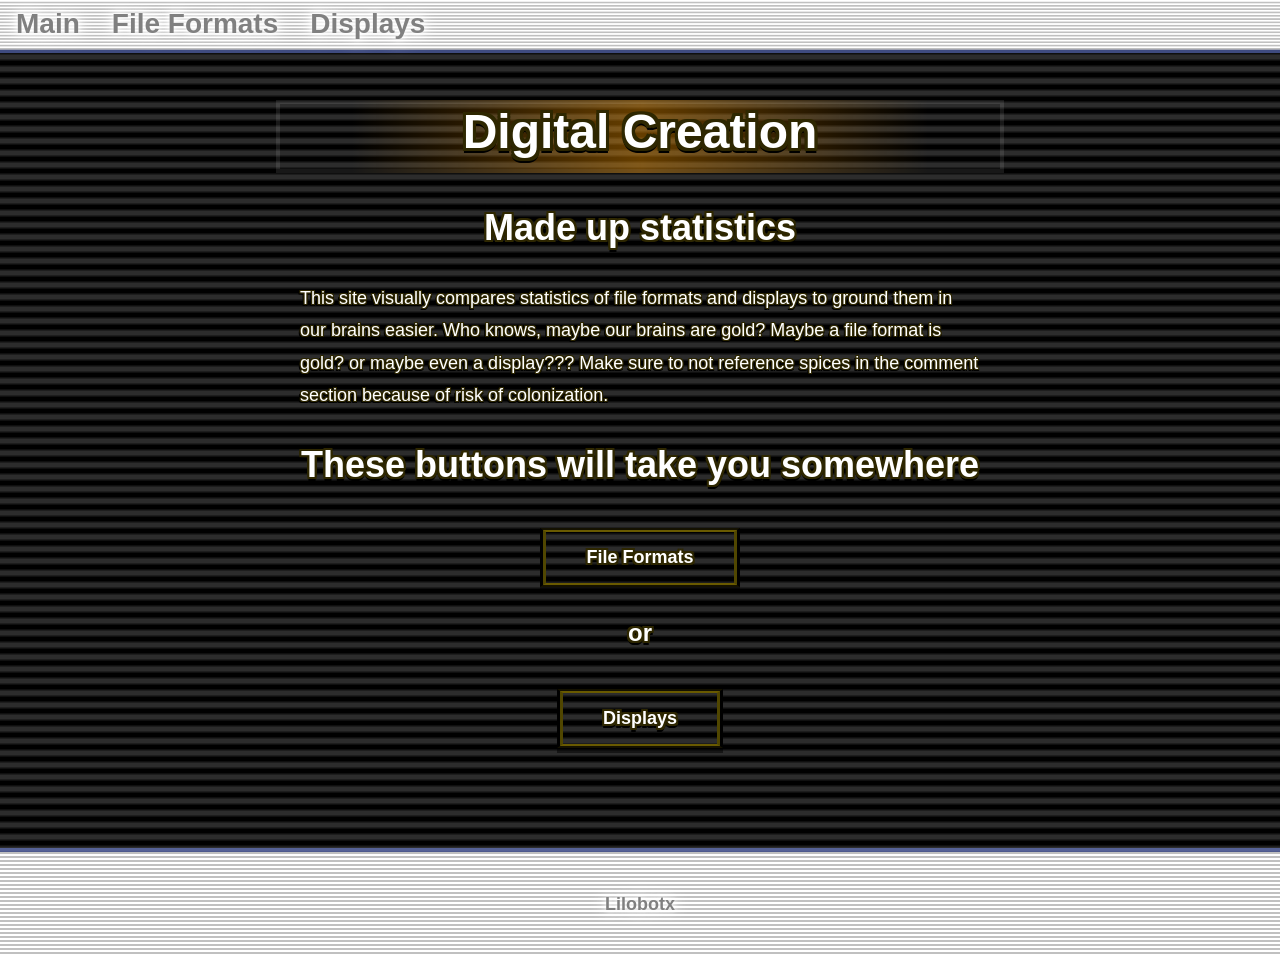
<file: index.html>
<!doctype html>
<html lang="en">
  <head>
    <title>Digital Creation</title>
    <link rel="stylesheet" href="style.css" />
    <meta charset="utf-8" />
    <meta name="viewport" content="width=device-width, initial-scale=1" />
    <!--mobil scaling-->
    <link rel="shortcut icon" href="Assets/icon.png" type="image/x-icon" />
  </head>
  <body>
    <header>
      <div class="navbar">
        <nav>
          <ul class="ulnavbar">
            <li class="linavbar">
              <a href="index.html" class="nav">Main</a>
            </li>
            <li class="linavbar">
              <a href="files.html" class="nav">File Formats</a>
            </li>
            <li class="linavbar">
              <a href="displays.html" class="nav">Displays</a>
            </li>
          </ul>
        </nav>
      </div>
      <h1>Digital Creation</h1>
    </header>
    <h2 class="center">Made up statistics</h2>
    <p>
      This site visually compares statistics of file formats and displays to
      ground them in our brains easier. Who knows, maybe our brains are gold?
      Maybe a file format is gold? or maybe even a display??? Make sure to not
      reference spices in the comment section because of risk of colonization.
    </p>
    <h2 class="center">These buttons will take you somewhere</h2>
    <div class="space"></div>
    <div class="center">
      <button onclick="window.location.href = 'files.html'" id="FilesButton">
        File Formats</button
      ><!--länk knapp till files-->
      <h3 class="center">or</h3>
      <div class="space"></div>
      <button
        onclick="window.location.href = 'displays.html'"
        id="DisplaysButton"
      >
        Displays</button
      ><!--länk knapp till displays-->
    </div>
    <footer>
      <p>Lilobotx</p>
    </footer>
  </body>
</html>
</file>
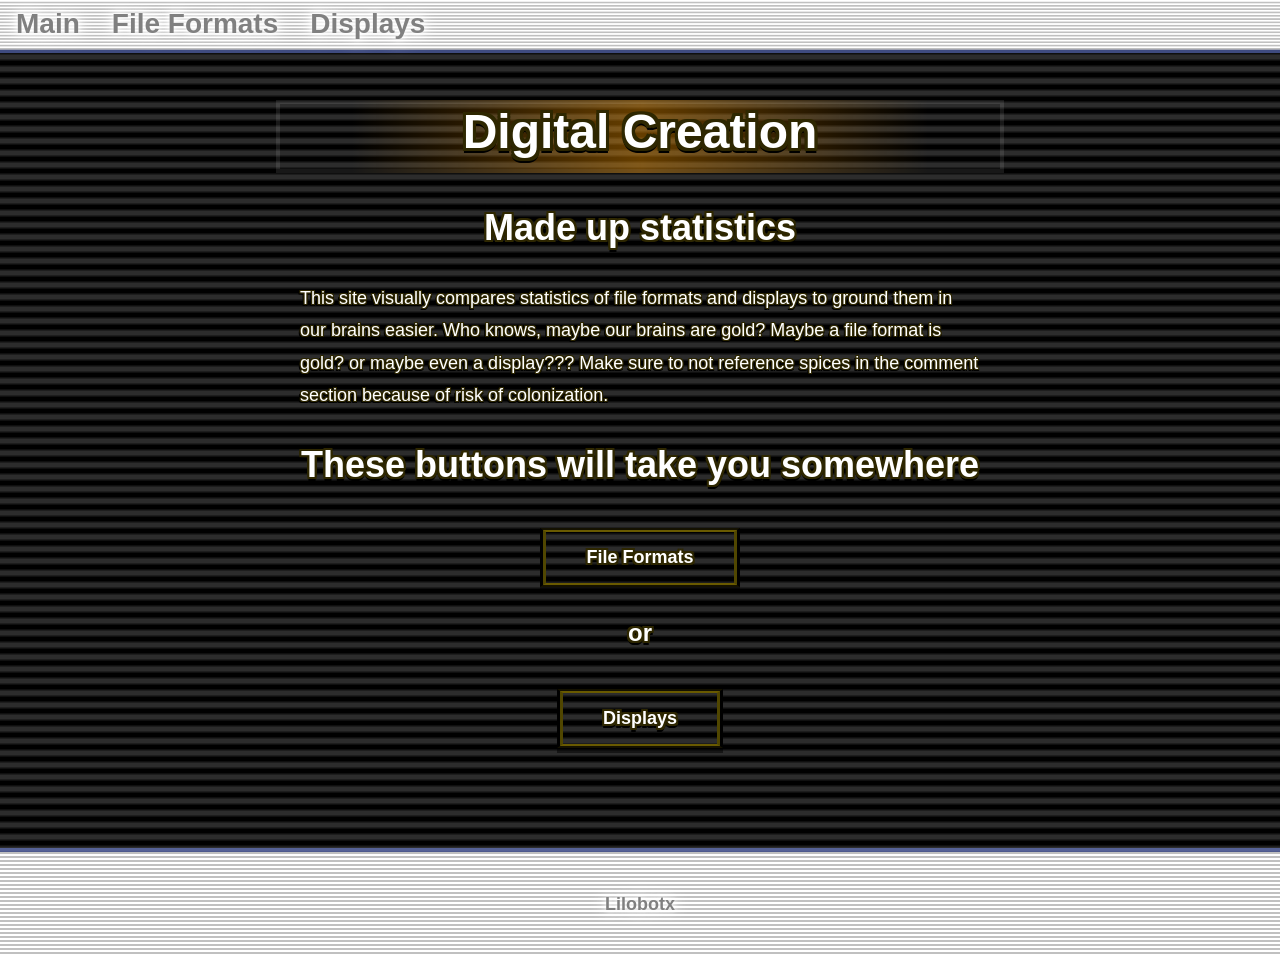
<file: HTML/index.html>
<!doctype html>
<html lang="en">
  <head>
    <title>Digital Creation</title>
    <link rel="stylesheet" href="../style.css" />
    <meta charset="utf-8" />
    <meta name="viewport" content="width=device-width, initial-scale=1" />
    <!--mobil scaling-->
    <link rel="shortcut icon" href="../Assets/icon.png" type="image/x-icon" />
  </head>
  <body>
    <header>
      <div class="navbar">
        <nav>
          <ul class="ulnavbar">
            <li class="linavbar">
              <a href="index.html" class="nav">Main</a>
            </li>
            <li class="linavbar">
              <a href="files.html" class="nav">File Formats</a>
            </li>
            <li class="linavbar">
              <a href="displays.html" class="nav">Displays</a>
            </li>
          </ul>
        </nav>
      </div>
      <h1>Digital Creation</h1>
    </header>
    <h2 class="center">Made up statistics</h2>
    <p>
      This site visually compares statistics of file formats and displays to
      ground them in our brains easier. Who knows, maybe our brains are gold?
      Maybe a file format is gold? or maybe even a display??? Make sure to not
      reference spices in the comment section because of risk of colonization.
    </p>
    <h2 class="center">These buttons will take you somewhere</h2>
    <div class="space"></div>
    <div class="center">
      <button onclick="window.location.href = 'files.html'" id="FilesButton">
        File Formats</button
      ><!--länk knapp till files-->
      <h3 class="center">or</h3>
      <div class="space"></div>
      <button
        onclick="window.location.href = 'displays.html'"
        id="DisplaysButton"
      >
        Displays</button
      ><!--länk knapp till displays-->
    </div>
    <footer>
      <p>Lilobotx</p>
    </footer>
  </body>
</html>
</file>
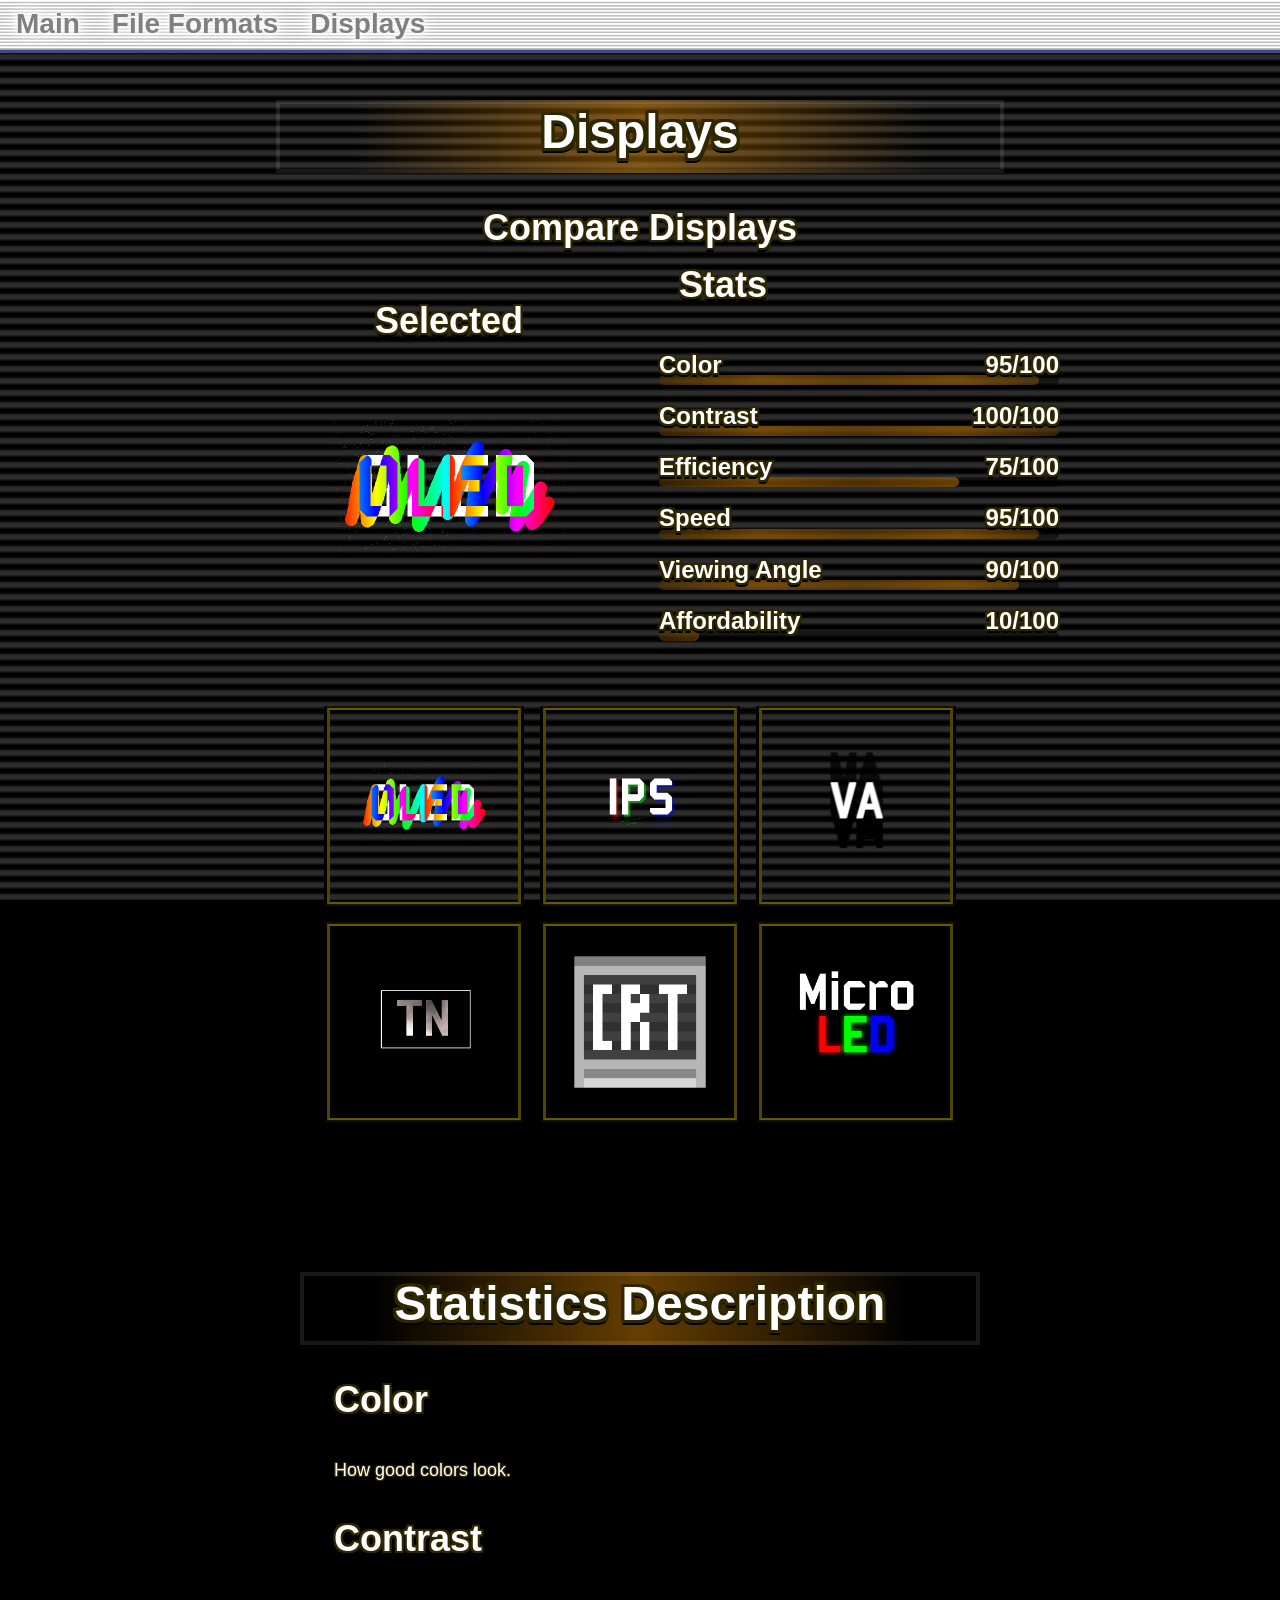
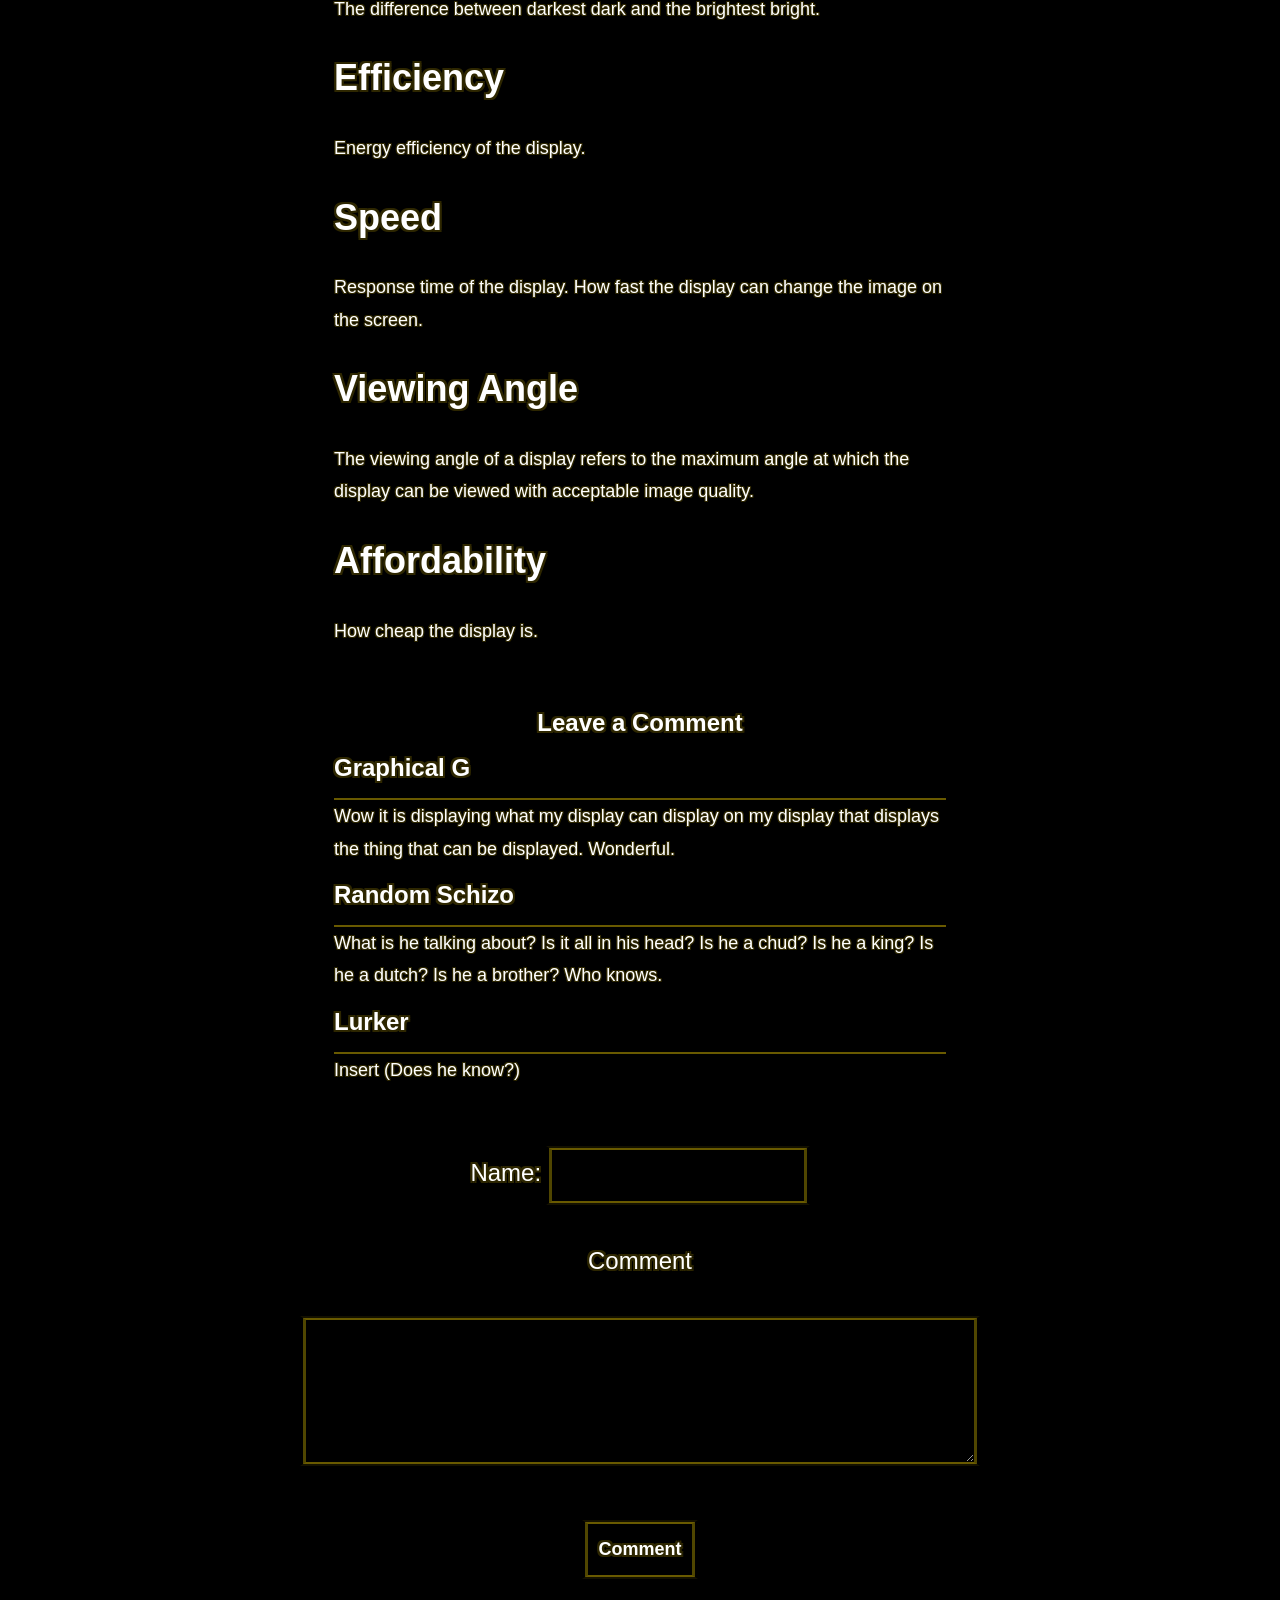
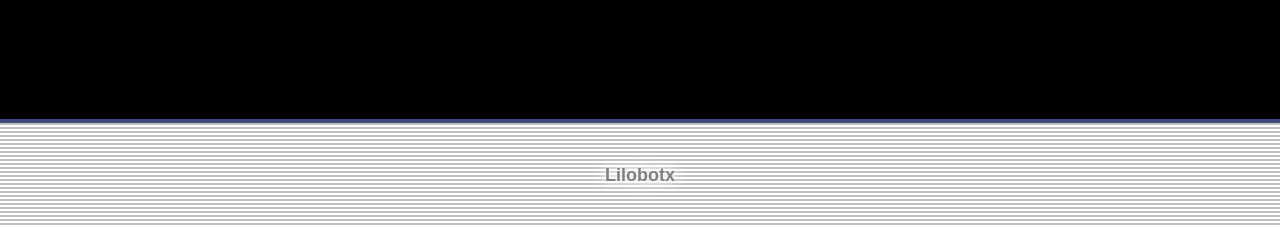
<file: displays.html>
<!doctype html>
<html lang="en">
  <head>
    <title>Digitalt Skapande</title>
    <link rel="stylesheet" href="style.css" />
    <meta charset="utf-8" />
    <meta name="viewport" content="width=device-width, initial-scale=1" />
    <!--mobil scaling-->
    <link rel="shortcut icon" href="Assets/icon.png" type="image/x-icon" />
  </head>
  <body class="main">
    <header>
      <div class="navbar">
        <nav>
          <ul class="ulnavbar">
            <li class="linavbar">
              <a href="index.html" class="nav">Main</a>
            </li>
            <li class="linavbar">
              <a href="files.html" class="nav">File Formats</a>
            </li>
            <li class="linavbar">
              <a href="displays.html" class="nav">Displays</a>
            </li>
          </ul>
        </nav>
      </div>
    </header>
    <h1>Displays</h1>
    <h2 class="center">Compare Displays</h2>
    <div class="CompareFlex">
      <div class="SelectedFormat">
        <h2>Selected</h2>
        <img id="SelectedIMG" src="Assets/OLED.png" alt="OLED" />
      </div>
      <div class="Stats">
        <h2>Stats</h2>
        <div class="Statelement">
          <div class="StatText">
            <h3 class="tooltip">
              Color
              <span id="ColorDisc" class="tooltiptext">
                Each pixel emits its own light, allowing for true black levels
                and vibrant colors.
              </span>
            </h3>
            <h3 class="StatNumber" id="NumColorStat">95/100</h3>
          </div>
          <div class="Progressbar">
            <div
              id="ColorStat"
              class="Progressbarfill"
              style="width: 95%"
            ></div>
            <!--width är inne i html för att göra det lättare att ändra i javascript-->
          </div>
        </div>
        <div class="Statelement">
          <div class="StatText">
            <h3 class="tooltip">
              Contrast
              <span id="ContrastDisc" class="tooltiptext">
                OLED displays have perfect contrast because they can turn off
                individual pixels.
              </span>
            </h3>
            <h3 class="StatNumber" id="NumContrastStat">100/100</h3>
          </div>
          <div class="Progressbar">
            <div
              id="ContrastStat"
              class="Progressbarfill"
              style="width: 100%"
            ></div>
          </div>
        </div>
        <div class="Statelement">
          <div class="StatText">
            <h3 class="tooltip">
              Efficiency
              <span id="EfficiencyDisc" class="tooltiptext">
                OLED screens can be less energy efficient than other display
                technologies, especially when displaying bright content, as each
                pixel emits its own light.
              </span>
            </h3>
            <h3 class="StatNumber" id="NumEfficiencyStat">75/100</h3>
          </div>
          <div class="Progressbar">
            <div
              id="EfficiencyStat"
              class="Progressbarfill"
              style="width: 75%"
            ></div>
          </div>
        </div>
        <div class="Statelement">
          <div class="StatText">
            <h3 class="tooltip">
              Speed
              <span id="SpeedDisc" class="tooltiptext">
                OLED displays have very fast response times, often in the range
                of 0.1 to 1 millisecond, which allows for smooth motion and
                reduced motion blur.
              </span>
            </h3>
            <h3 class="StatNumber" id="NumSpeedStat">95/100</h3>
          </div>
          <div class="Progressbar">
            <div
              id="SpeedStat"
              class="Progressbarfill"
              style="width: 95%"
            ></div>
          </div>
        </div>
        <div class="Statelement">
          <div class="StatText">
            <h3 class="tooltip">
              Viewing Angle
              <span id="ViewingAngleDisc" class="tooltiptext">
                OLED screens have wide viewing angles, maintaining color
                accuracy and contrast even when viewed from the side.
              </span>
            </h3>
            <h3 class="StatNumber" id="NumViewingAngleStat">90/100</h3>
          </div>
          <div class="Progressbar">
            <div
              id="ViewingAngleStat"
              class="Progressbarfill"
              style="width: 90%"
            ></div>
          </div>
        </div>
        <div class="Statelement">
          <div class="StatText">
            <h3 class="tooltip">
              Affordability
              <span id="AffordabilityDisc" class="tooltiptext">
                OLED displays are expensive.
              </span>
            </h3>
            <h3 class="StatNumber" id="NumAffordabilityStat">10/100</h3>
          </div>
          <div class="Progressbar">
            <div
              id="AffordabilityStat"
              class="Progressbarfill"
              style="width: 10%"
            ></div>
          </div>
        </div>
      </div>
      <div class="flexbuttongrid">
        <button id="OLEDButton">
          <img
            src="Assets/OLED.png"
            alt="OLED (Organic Light-Emitting Diode)"
            width="150"
          />
        </button>
        <button id="IPSButton">
          <img
            src="Assets/IPS.png"
            alt="IPS (In-Plane Switching)"
            width="150"
          />
        </button>
        <button id="VAButton">
          <img src="Assets/VA.png" alt="VA (Vertical Alignment)" width="150" />
        </button>
        <button id="TNButton">
          <img src="Assets/TN.png" alt="TN (Twisted Nematic)" width="150" />
        </button>
        <button id="CRTButton">
          <img src="Assets/CRT.png" alt="CRT" width="150" />
        </button>
        <button id="MicroLEDButton">
          <img src="Assets/MicroLED.png" alt="MicroLED" width="150" />
        </button>
      </div>
      <div>
        <h1>Statistics Description</h1>
        <h2>Color</h2>
        <p>How good colors look.</p>
        <h2>Contrast</h2>
        <p>The difference between darkest dark and the brightest bright.</p>
        <h2>Efficiency</h2>
        <p>Energy efficiency of the display.</p>
        <h2>Speed</h2>
        <p>
          Response time of the display. How fast the display can change the
          image on the screen.
        </p>
        <h2>Viewing Angle</h2>
        <p>
          The viewing angle of a display refers to the maximum angle at which
          the display can be viewed with acceptable image quality.
        </p>
        <h2>Affordability</h2>
        <p>How cheap the display is.</p>
      </div>
      <div class="CommentSection">
        <h3 class="center">Leave a Comment</h3>
        <div id="CommentDisplay" class="CommentDisplay"></div>
        <div class="CommentSectionHeader">
          <form>
            <label for="name">Name:</label>
            <input class="NameInput" type="text" id="name" name="name" />
            <div class="space"></div>
            <label for="comment">Comment</label>
            <div class="space"></div>
            <textarea id="comment" name="comment"></textarea>
            <div class="space"></div>
            <input id="submit" type="submit" value="Comment" />
          </form>
          <div class="space"></div>
        </div>
      </div>
    </div>
    <footer>
      <div>
        <p>Lilobotx</p>
      </div>
    </footer>
    <script src="Script/Display.js"></script>
    <script src="Script/Comment.js"></script>
  </body>
</html>
</file>
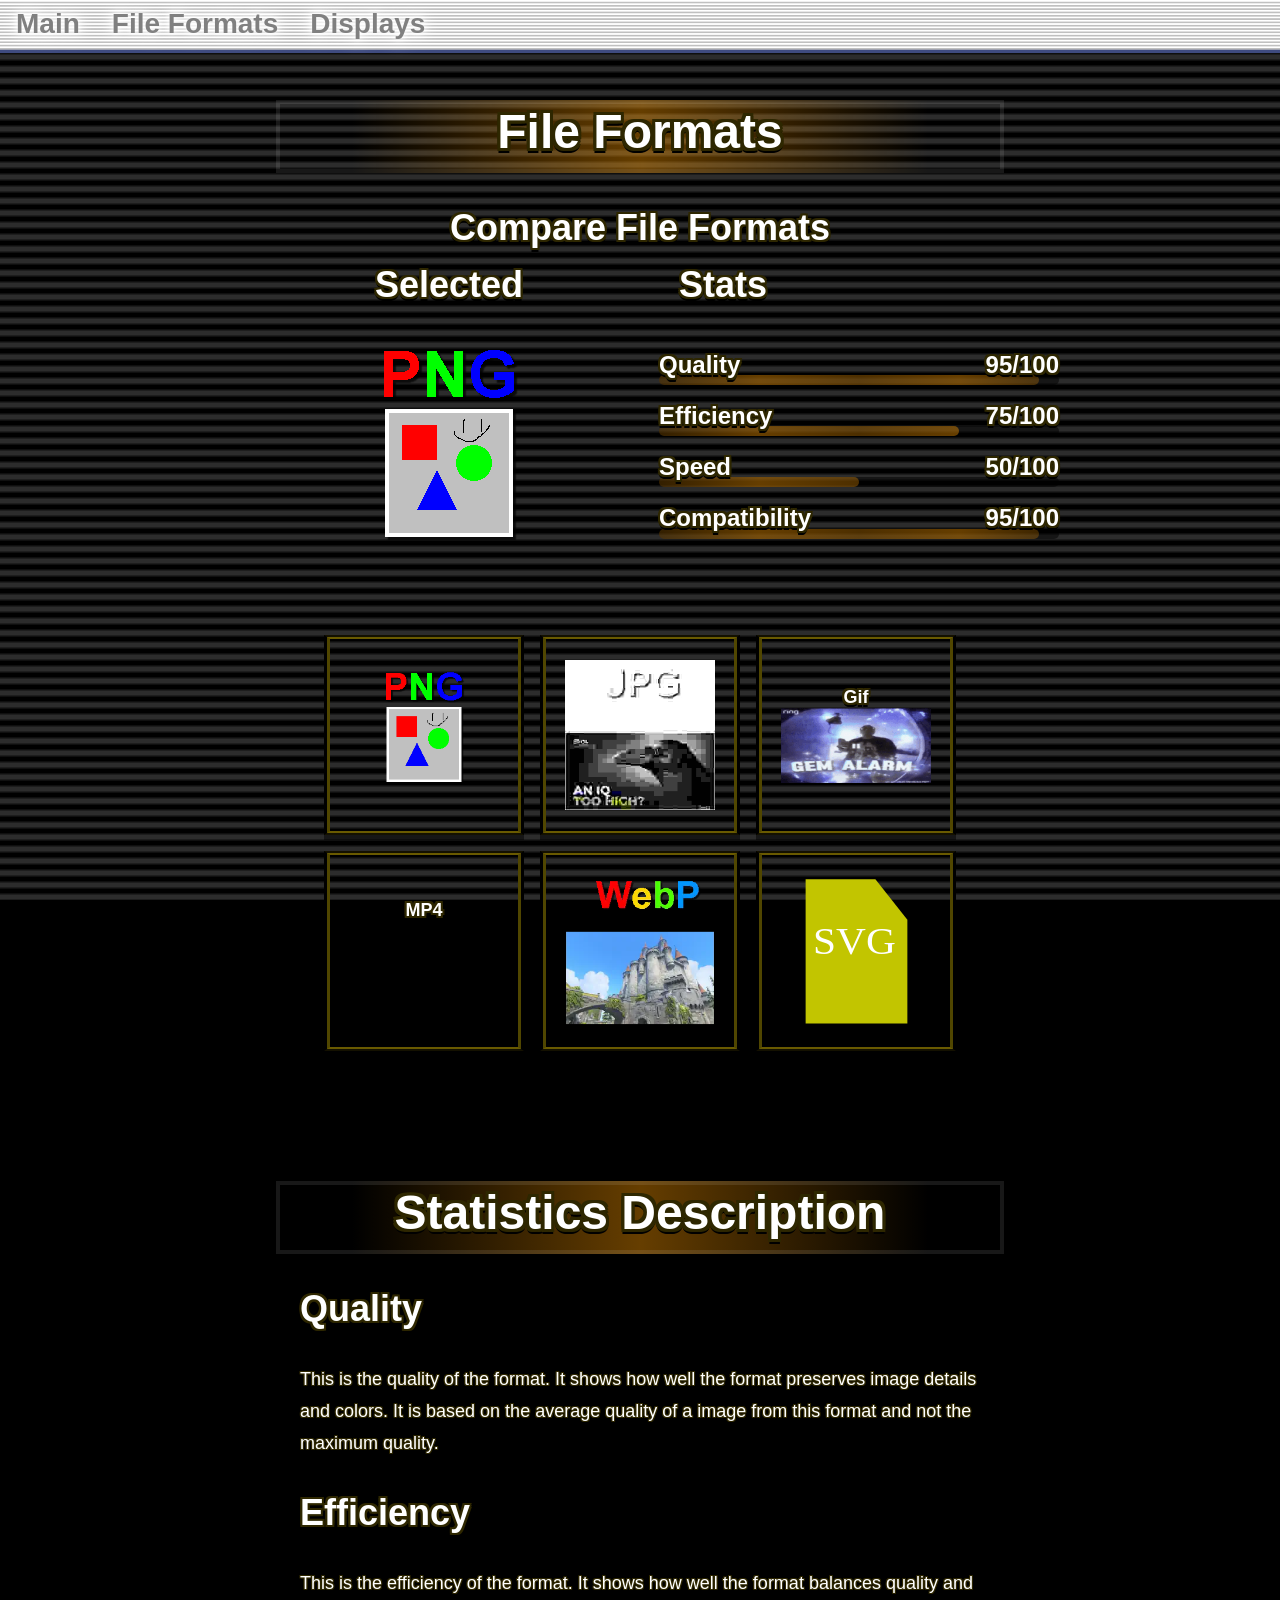
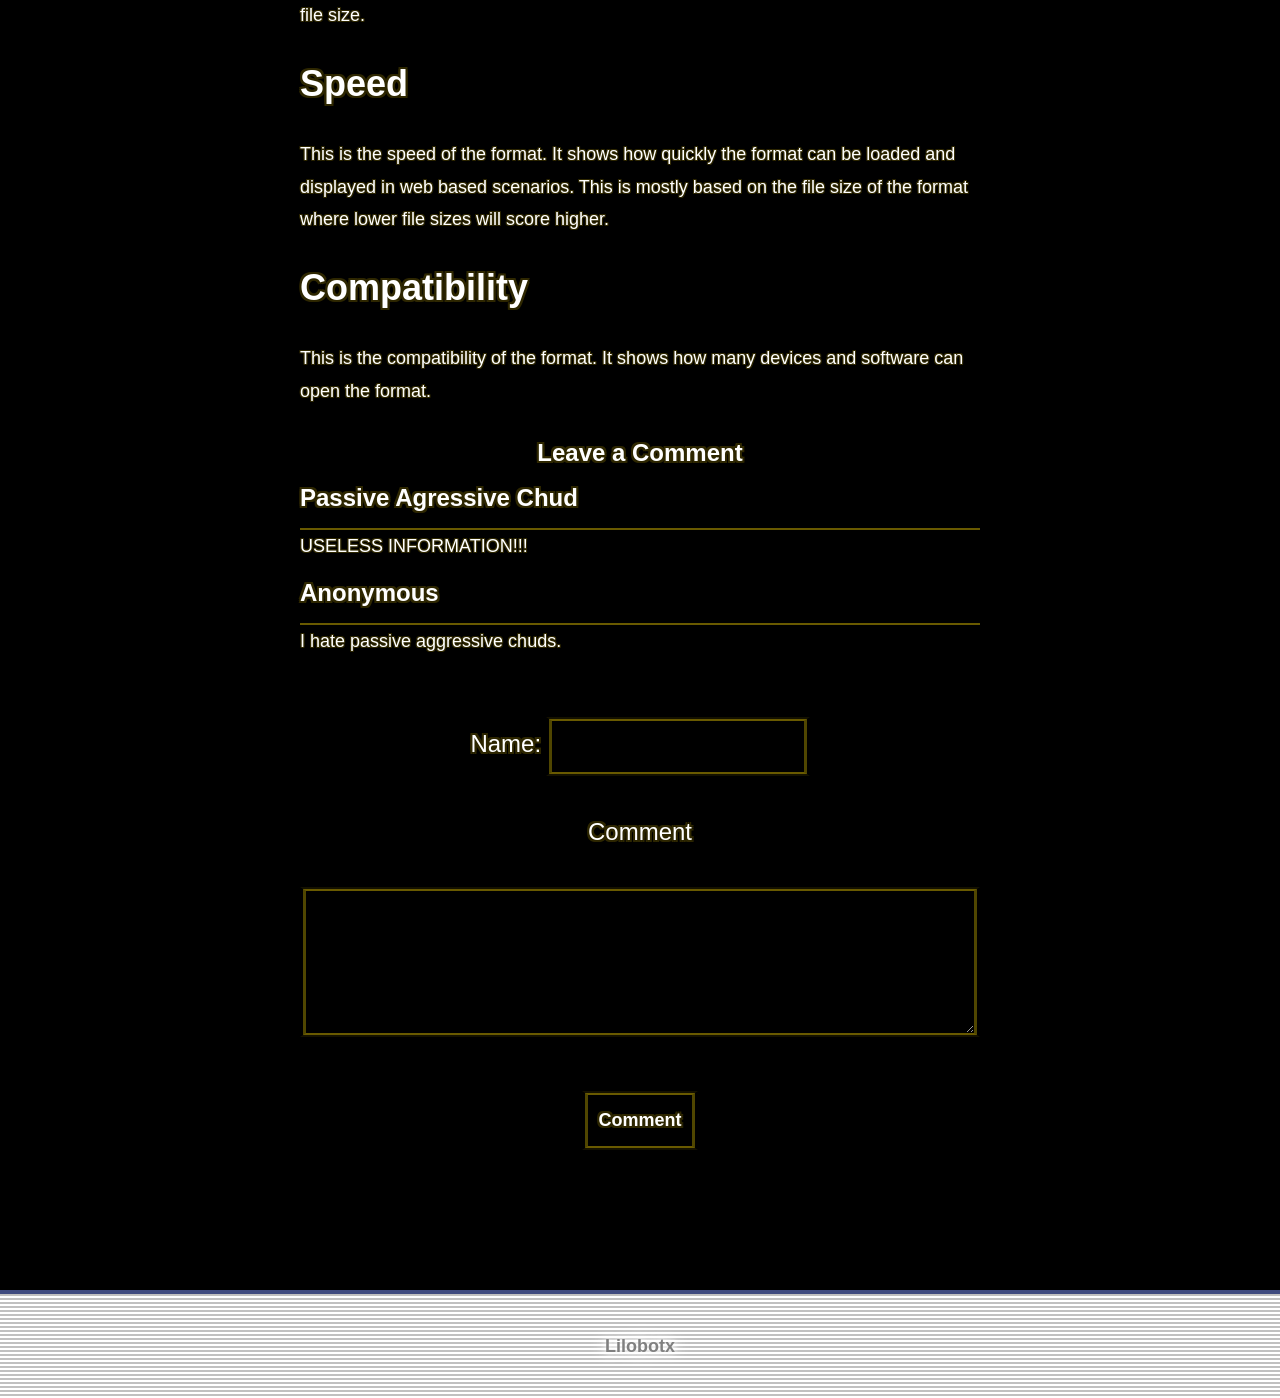
<file: files.html>
<!doctype html>
<html lang="en">
  <head>
    <title>Digitalt Skapande</title>
    <link rel="stylesheet" href="style.css" />
    <meta charset="utf-8" />
    <meta name="viewport" content="width=device-width, initial-scale=1" />
    <!--mobil scaling-->
    <link rel="shortcut icon" href="Assets/icon.png" type="image/x-icon" />
  </head>
  <body class="main">
    <header>
      <div class="navbar">
        <nav>
          <ul class="ulnavbar">
            <li class="linavbar">
              <a href="index.html" class="nav">Main</a>
            </li>
            <li class="linavbar">
              <a href="files.html" class="nav">File Formats</a>
            </li>
            <li class="linavbar">
              <a href="displays.html" class="nav">Displays</a>
            </li>
          </ul>
        </nav>
      </div>
    </header>
    <h1>File Formats</h1>
    <h2 class="center">Compare File Formats</h2>
    <div class="CompareFlex">
      <div class="SelectedFormat">
        <h2>Selected</h2>
        <img id="SelectedIMG" src="Assets/PNG.png" alt="PNG" />
      </div>
      <div class="Stats">
        <h2>Stats</h2>
        <div class="Statelement">
          <div class="StatText">
            <h3 class="tooltip">
              Quality
              <span id="QualityDisc" class="tooltiptext">
                PNG is a lossless format, which means that it preserves all
                image details and colors in up to 8-bit per channels RGBA.
              </span>
            </h3>
            <h3 class="StatNumber" id="NumQualityStat">95/100</h3>
          </div>
          <div class="Progressbar">
            <div
              id="StatQuality"
              class="Progressbarfill"
              style="width: 95%"
            ></div>
            <!--width är inne i html för att göra det lättare att ändra i javascript-->
          </div>
        </div>
        <div class="Statelement">
          <div class="StatText">
            <h3 class="tooltip">
              Efficiency
              <span id="EfficiencyDisc" class="tooltiptext">
                PNG uses lossless compression reducing file size and preserving
                all image details and colors. However, it is not as efficient as
                lossy formats, which can achieve much smaller file sizes by
                sacrificing some image quality.
              </span>
            </h3>
            <h3 class="StatNumber" id="NumEfficiencyStat">75/100</h3>
          </div>
          <div class="Progressbar">
            <div
              id="StatEfficiency"
              class="Progressbarfill"
              style="width: 75%"
            ></div>
          </div>
        </div>
        <div class="Statelement">
          <div class="StatText">
            <h3 class="tooltip">
              Speed
              <span id="SpeedDisc" class="tooltiptext">
                Higher quality formats like PNG can take longer to load and
                display due to their larger file sizes and its more complex
                compression algorithms.
              </span>
            </h3>
            <h3 class="StatNumber" id="NumSpeedStat">50/100</h3>
          </div>
          <div class="Progressbar">
            <div
              id="StatSpeed"
              class="Progressbarfill"
              style="width: 50%"
            ></div>
          </div>
        </div>
        <div class="Statelement">
          <div class="StatText">
            <h3 class="tooltip">
              Compatibility
              <span id="CompatibilityDisc" class="tooltiptext">
                PNG is widely supported by web browsers, image editing software,
                and other applications.
              </span>
            </h3>
            <h3 class="StatNumber" id="NumCompatibilityStat">95/100</h3>
          </div>
          <div class="Progressbar">
            <div
              id="StatCompatibility"
              class="Progressbarfill"
              style="width: 95%"
            ></div>
          </div>
        </div>
      </div>
      <div class="flexbuttongrid">
        <button id="PNGButton">
          <img
            src="Assets/PNG.png"
            alt="Image that shows off the PNG format. PNG Grapich with shapes and stuff"
            width="150"
          />
        </button>
        <button id="JPGButton">
          <img
            src="Assets/JPG.jpg"
            alt="Image that shows off the Jpeg format. Shit quality image of IQ to High?"
            width="150"
          />
        </button>
        <button id="GIFButton">
          Gif<img
            src="Assets/GIF.gif"
            alt="Image that shows off the GIF format. Doorbell Chud Gem Alert"
            width="150"
          />
        </button>
        <button id="MP4Button">
          MP4
          <video
            autoplay
            loop
            src="Assets/hadi-shatter.mp4"
            width="150"
          ></video>
        </button>
        <button id="WEBPButton">
          <img src="Assets/WebP.webp" alt="German castle WebP" width="150" />
        </button>
        <button id="SVGButton">
          <img
            src="Assets/SVG.svg"
            alt="Image that shows off the SVG format. File with SVG on it"
            width="150"
          />
        </button>
      </div>
    </div>
    <h1>Statistics Description</h1>
    <h2>Quality</h2>
    <p>
      This is the quality of the format. It shows how well the format preserves
      image details and colors. It is based on the average quality of a image
      from this format and not the maximum quality.
    </p>
    <h2>Efficiency</h2>
    <p>
      This is the efficiency of the format. It shows how well the format
      balances quality and file size.
    </p>
    <h2>Speed</h2>
    <p>
      This is the speed of the format. It shows how quickly the format can be
      loaded and displayed in web based scenarios. This is mostly based on the
      file size of the format where lower file sizes will score higher.
    </p>
    <h2>Compatibility</h2>
    <p>
      This is the compatibility of the format. It shows how many devices and
      software can open the format.
    </p>
    <div class="CommentSection">
      <h3 class="center">Leave a Comment</h3>
      <div id="CommentDisplay" class="CommentDisplay"></div>
      <div class="CommentSectionHeader">
        <form>
          <label for="name">Name:</label>
          <input class="NameInput" type="text" id="name" name="name" />
          <div class="space"></div>
          <label for="comment">Comment</label>
          <div class="space"></div>
          <textarea id="comment" name="comment"></textarea>
          <div class="space"></div>
          <input id="submit" type="submit" value="Comment" />
        </form>
        <div class="space"></div>
      </div>
    </div>
    <footer>
      <p>Lilobotx</p>
    </footer>
    <script src="Script/Files.js"></script>
    <script src="Script/Comment.js"></script>
  </body>
</html>
</file>
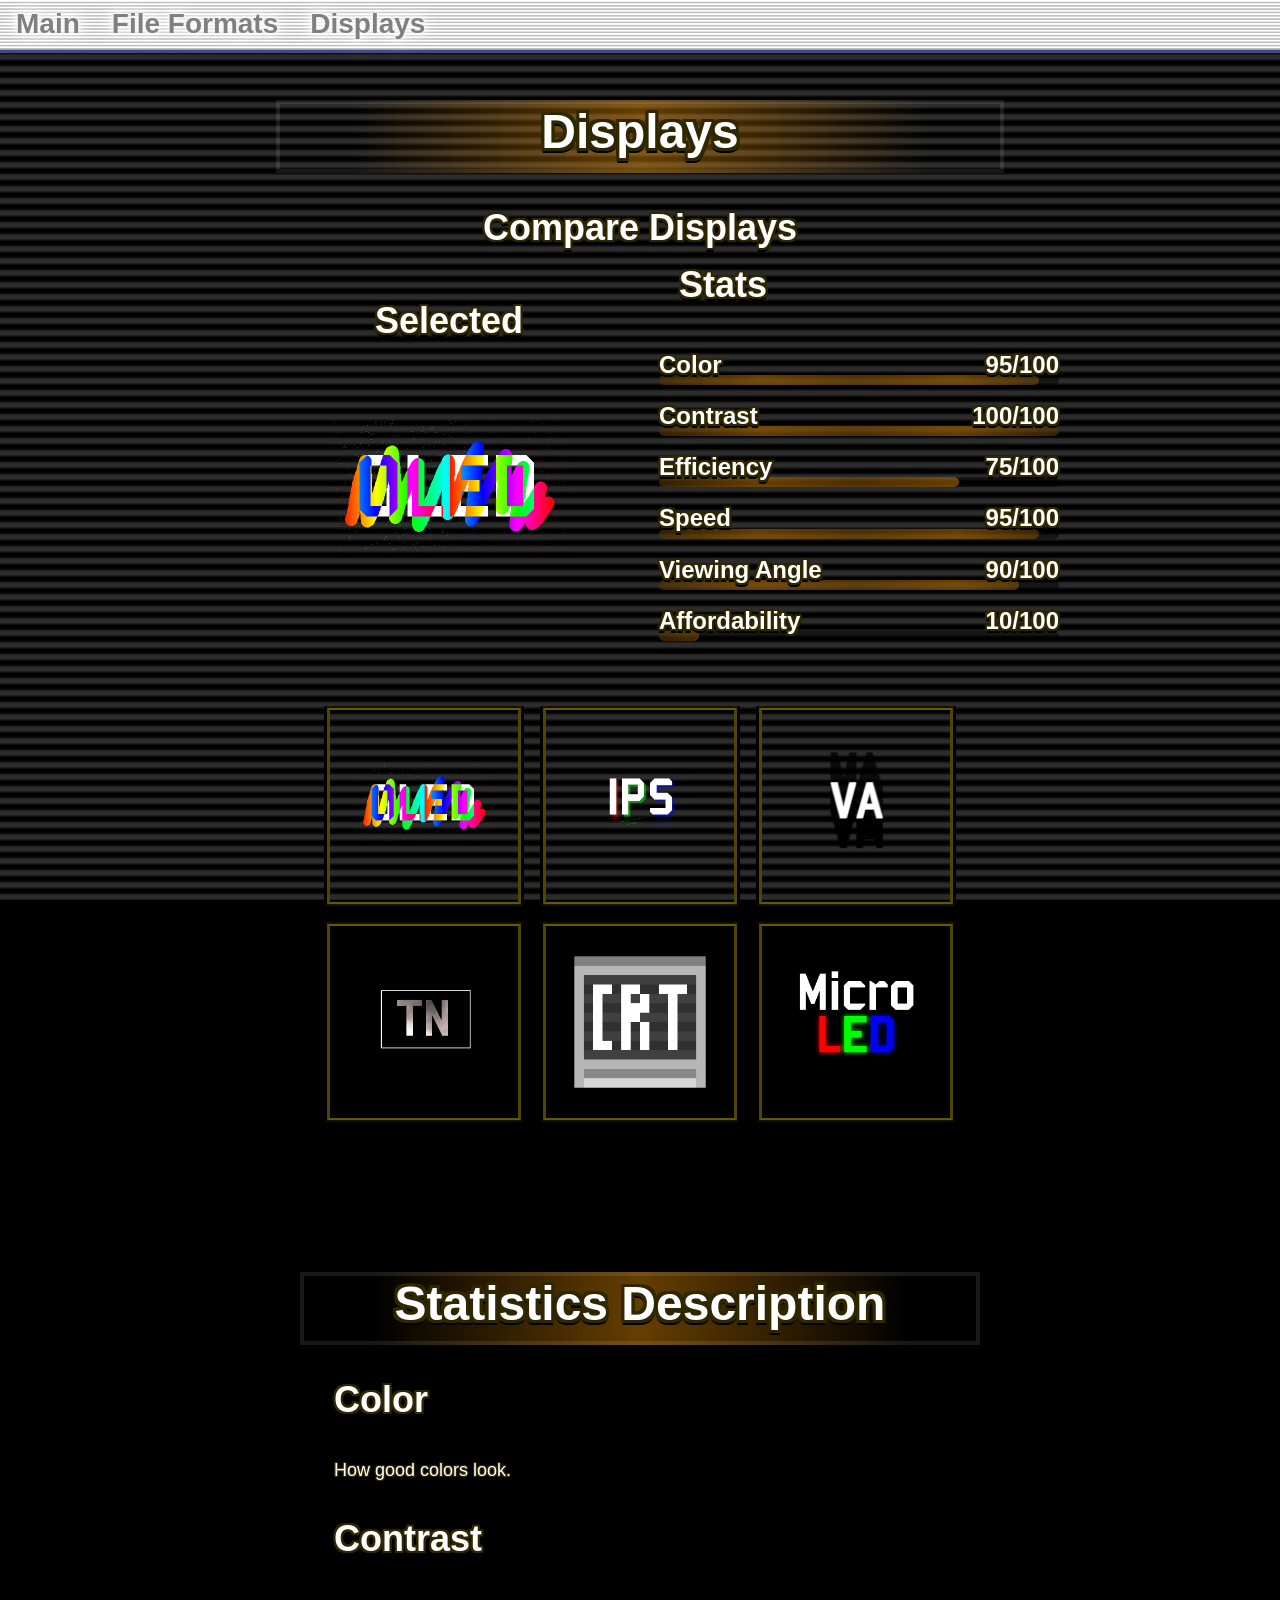
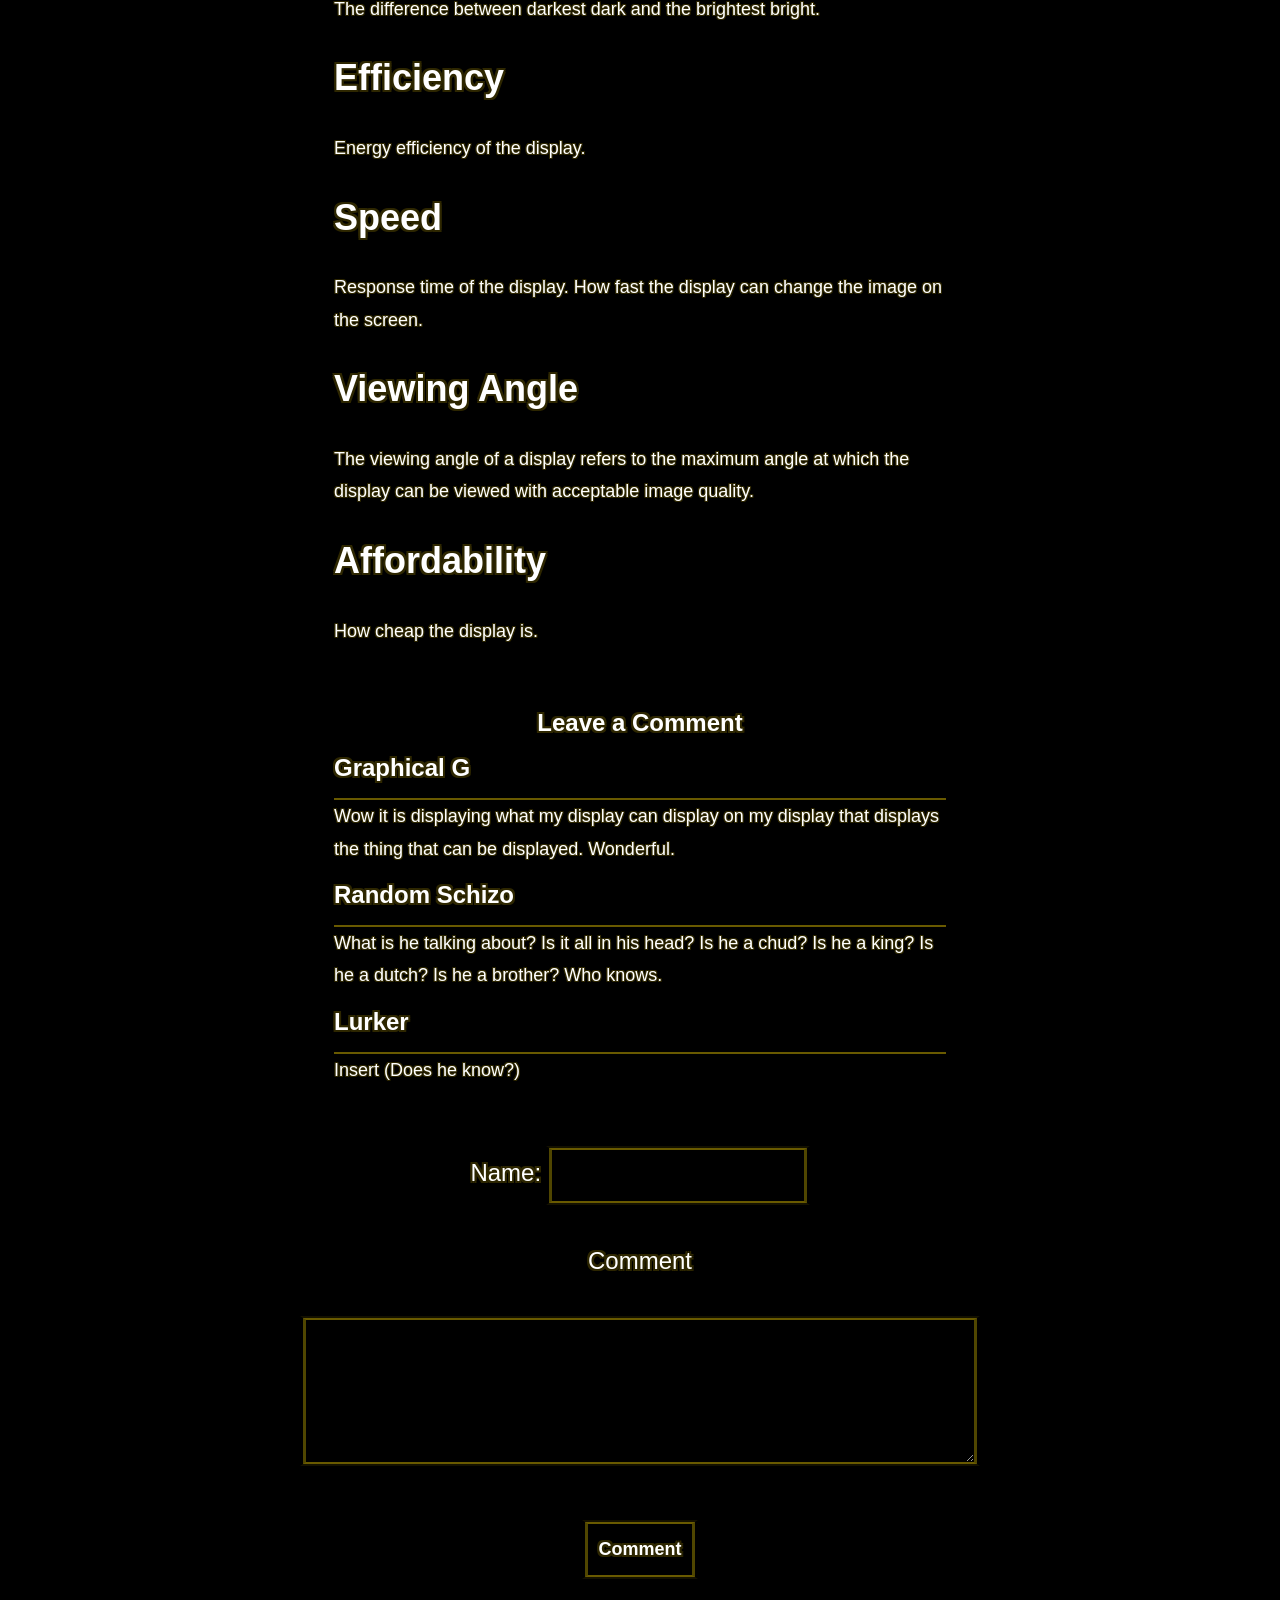
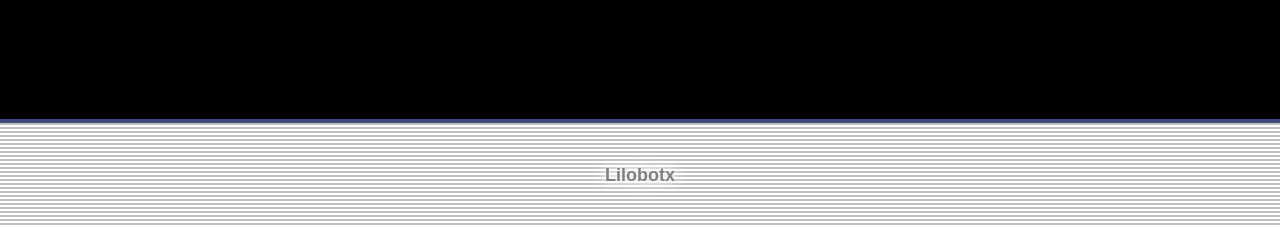
<file: HTML/displays.html>
<!doctype html>
<html lang="en">
  <head>
    <title>Digitalt Skapande</title>
    <link rel="stylesheet" href="../style.css" />
    <meta charset="utf-8" />
    <meta name="viewport" content="width=device-width, initial-scale=1" />
    <!--mobil scaling-->
    <link rel="shortcut icon" href="../Assets/icon.png" type="image/x-icon" />
  </head>
  <body class="main">
    <header>
      <div class="navbar">
        <nav>
          <ul class="ulnavbar">
            <li class="linavbar">
              <a href="index.html" class="nav">Main</a>
            </li>
            <li class="linavbar">
              <a href="files.html" class="nav">File Formats</a>
            </li>
            <li class="linavbar">
              <a href="displays.html" class="nav">Displays</a>
            </li>
          </ul>
        </nav>
      </div>
    </header>
    <h1>Displays</h1>
    <h2 class="center">Compare Displays</h2>
    <div class="CompareFlex">
      <div class="SelectedFormat">
        <h2>Selected</h2>
        <img id="SelectedIMG" src="../Assets/OLED.png" alt="OLED" />
      </div>
      <div class="Stats">
        <h2>Stats</h2>
        <div class="Statelement">
          <div class="StatText">
            <h3 class="tooltip">
              Color
              <span id="ColorDisc" class="tooltiptext">
                Each pixel emits its own light, allowing for true black levels
                and vibrant colors.
              </span>
            </h3>
            <h3 class="StatNumber" id="NumColorStat">95/100</h3>
          </div>
          <div class="Progressbar">
            <div
              id="ColorStat"
              class="Progressbarfill"
              style="width: 95%"
            ></div>
            <!--width är inne i html för att göra det lättare att ändra i javascript-->
          </div>
        </div>
        <div class="Statelement">
          <div class="StatText">
            <h3 class="tooltip">
              Contrast
              <span id="ContrastDisc" class="tooltiptext">
                OLED displays have perfect contrast because they can turn off
                individual pixels.
              </span>
            </h3>
            <h3 class="StatNumber" id="NumContrastStat">100/100</h3>
          </div>
          <div class="Progressbar">
            <div
              id="ContrastStat"
              class="Progressbarfill"
              style="width: 100%"
            ></div>
          </div>
        </div>
        <div class="Statelement">
          <div class="StatText">
            <h3 class="tooltip">
              Efficiency
              <span id="EfficiencyDisc" class="tooltiptext">
                OLED screens can be less energy efficient than other display
                technologies, especially when displaying bright content, as each
                pixel emits its own light.
              </span>
            </h3>
            <h3 class="StatNumber" id="NumEfficiencyStat">75/100</h3>
          </div>
          <div class="Progressbar">
            <div
              id="EfficiencyStat"
              class="Progressbarfill"
              style="width: 75%"
            ></div>
          </div>
        </div>
        <div class="Statelement">
          <div class="StatText">
            <h3 class="tooltip">
              Speed
              <span id="SpeedDisc" class="tooltiptext">
                OLED displays have very fast response times, often in the range
                of 0.1 to 1 millisecond, which allows for smooth motion and
                reduced motion blur.
              </span>
            </h3>
            <h3 class="StatNumber" id="NumSpeedStat">95/100</h3>
          </div>
          <div class="Progressbar">
            <div
              id="SpeedStat"
              class="Progressbarfill"
              style="width: 95%"
            ></div>
          </div>
        </div>
        <div class="Statelement">
          <div class="StatText">
            <h3 class="tooltip">
              Viewing Angle
              <span id="ViewingAngleDisc" class="tooltiptext">
                OLED screens have wide viewing angles, maintaining color
                accuracy and contrast even when viewed from the side.
              </span>
            </h3>
            <h3 class="StatNumber" id="NumViewingAngleStat">90/100</h3>
          </div>
          <div class="Progressbar">
            <div
              id="ViewingAngleStat"
              class="Progressbarfill"
              style="width: 90%"
            ></div>
          </div>
        </div>
        <div class="Statelement">
          <div class="StatText">
            <h3 class="tooltip">
              Affordability
              <span id="AffordabilityDisc" class="tooltiptext">
                OLED displays are expensive.
              </span>
            </h3>
            <h3 class="StatNumber" id="NumAffordabilityStat">10/100</h3>
          </div>
          <div class="Progressbar">
            <div
              id="AffordabilityStat"
              class="Progressbarfill"
              style="width: 10%"
            ></div>
          </div>
        </div>
      </div>
      <div class="flexbuttongrid">
        <button id="OLEDButton">
          <img
            src="../Assets/OLED.png"
            alt="OLED (Organic Light-Emitting Diode)"
            width="150"
          />
        </button>
        <button id="IPSButton">
          <img
            src="../Assets/IPS.png"
            alt="IPS (In-Plane Switching)"
            width="150"
          />
        </button>
        <button id="VAButton">
          <img
            src="../Assets/VA.png"
            alt="VA (Vertical Alignment)"
            width="150"
          />
        </button>
        <button id="TNButton">
          <img src="../Assets/TN.png" alt="TN (Twisted Nematic)" width="150" />
        </button>
        <button id="CRTButton">
          <img src="../Assets/CRT.png" alt="CRT" width="150" />
        </button>
        <button id="MicroLEDButton">
          <img src="../Assets/MicroLED.png" alt="MicroLED" width="150" />
        </button>
      </div>
      <div>
        <h1>Statistics Description</h1>
        <h2>Color</h2>
        <p>How good colors look.</p>
        <h2>Contrast</h2>
        <p>The difference between darkest dark and the brightest bright.</p>
        <h2>Efficiency</h2>
        <p>Energy efficiency of the display.</p>
        <h2>Speed</h2>
        <p>
          Response time of the display. How fast the display can change the
          image on the screen.
        </p>
        <h2>Viewing Angle</h2>
        <p>
          The viewing angle of a display refers to the maximum angle at which
          the display can be viewed with acceptable image quality.
        </p>
        <h2>Affordability</h2>
        <p>How cheap the display is.</p>
      </div>
      <div class="CommentSection">
        <h3 class="center">Leave a Comment</h3>
        <div id="CommentDisplay" class="CommentDisplay"></div>
        <div class="CommentSectionHeader">
          <form>
            <label for="name">Name:</label>
            <input class="NameInput" type="text" id="name" name="name" />
            <div class="space"></div>
            <label for="comment">Comment</label>
            <div class="space"></div>
            <textarea id="comment" name="comment"></textarea>
            <div class="space"></div>
            <input id="submit" type="submit" value="Comment" />
          </form>
          <div class="space"></div>
        </div>
      </div>
    </div>
    <footer>
      <div>
        <p>Lilobotx</p>
      </div>
    </footer>
    <script src="../Script/Display.js"></script>
    <script src="../Script/Comment.js"></script>
  </body>
</html>
</file>
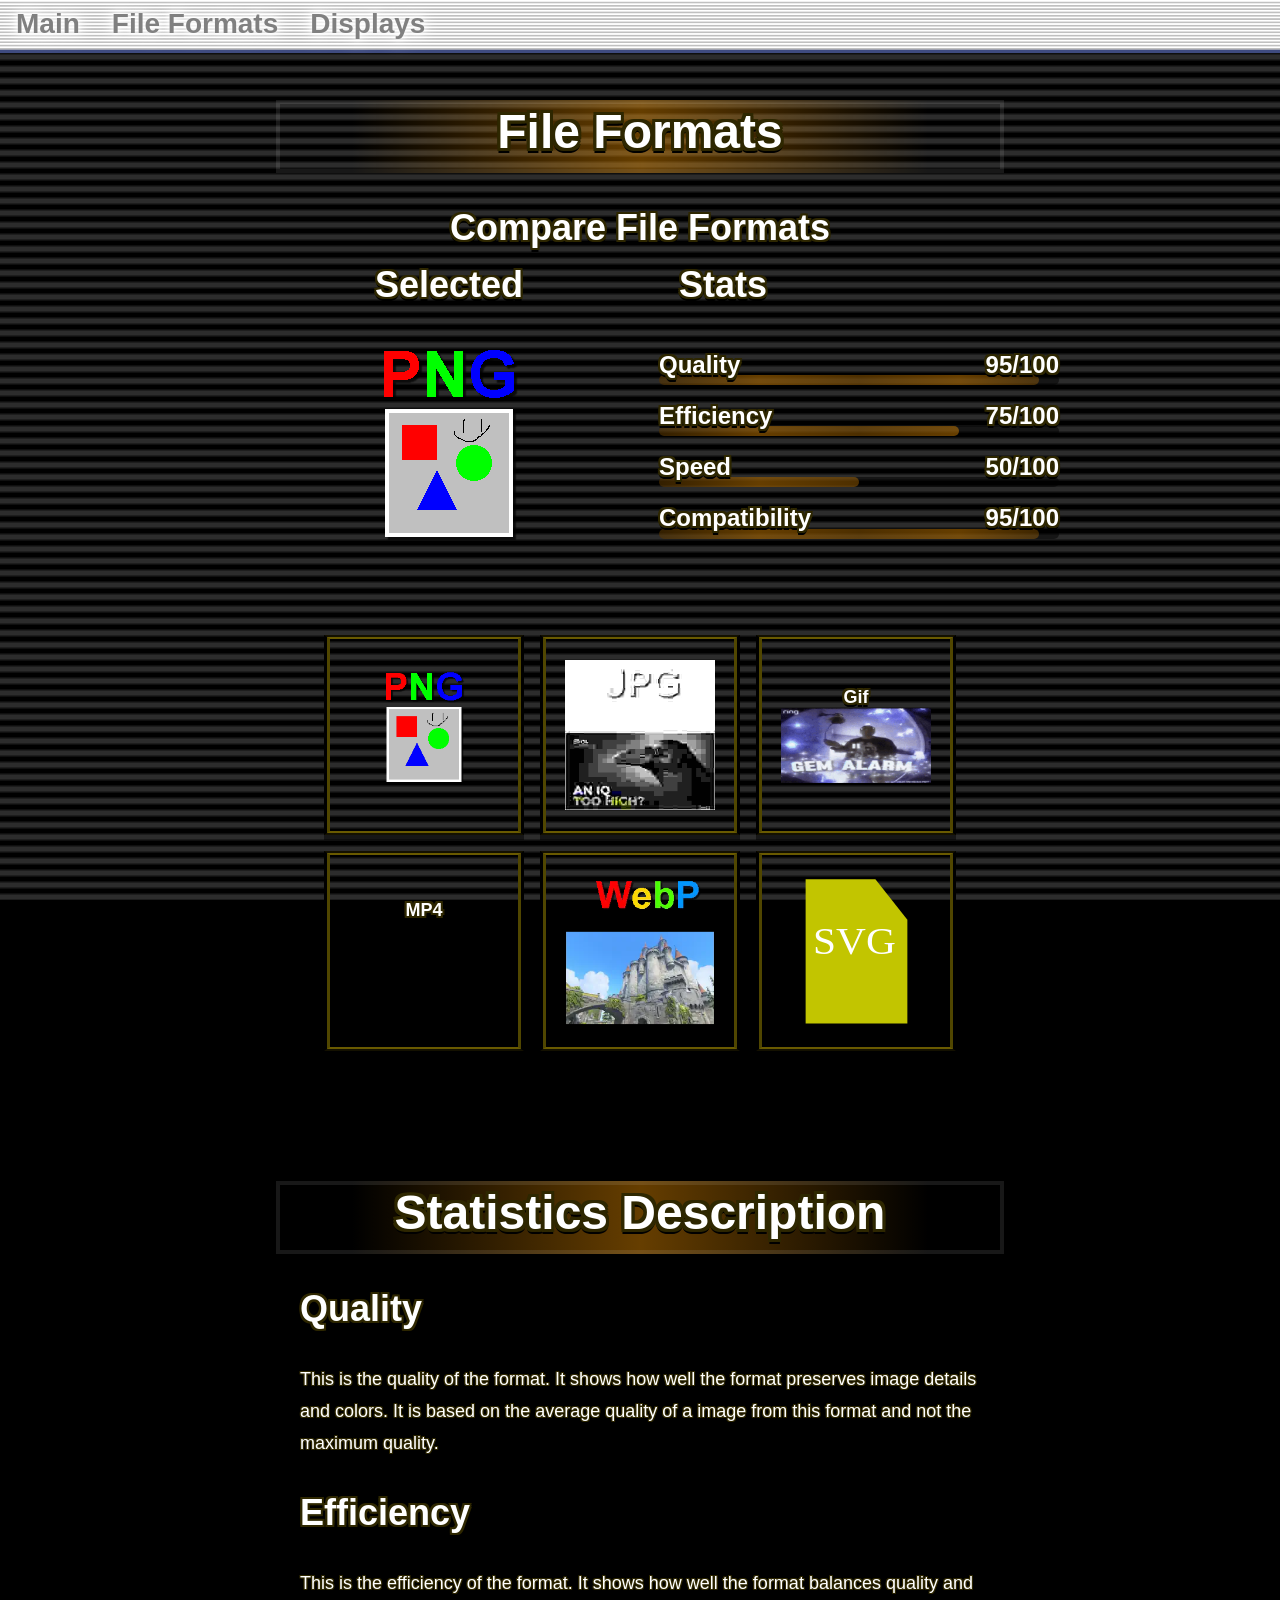
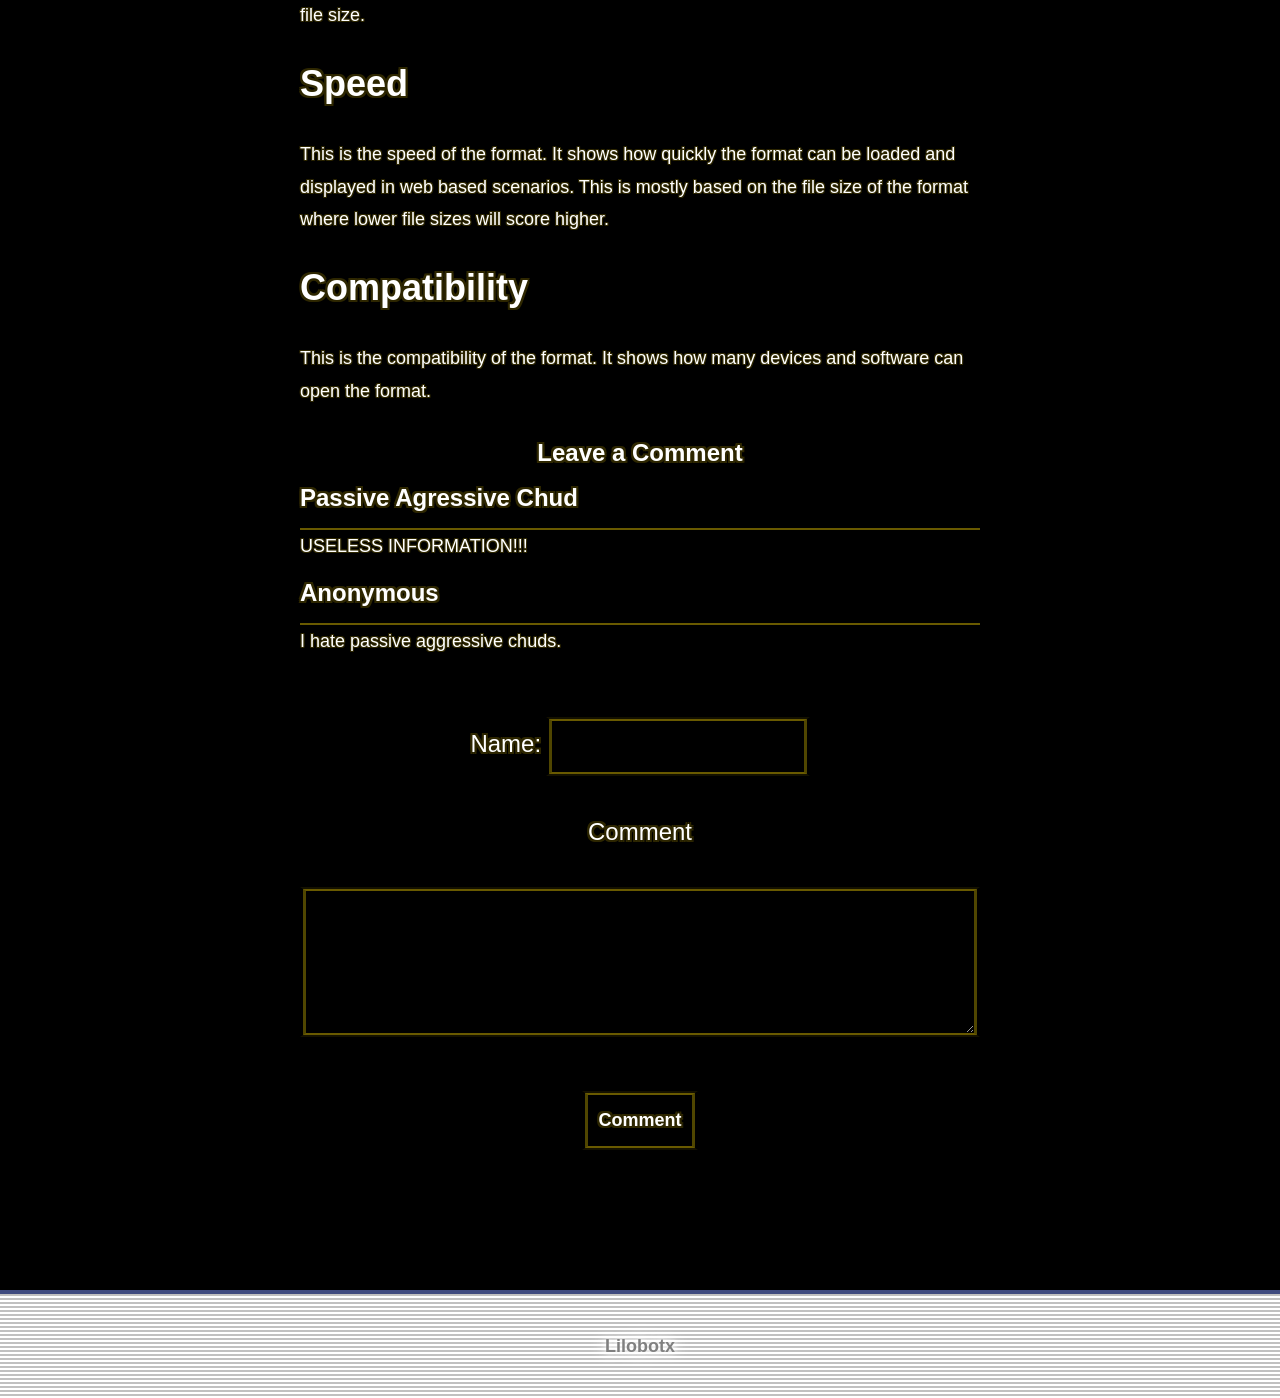
<file: HTML/files.html>
<!doctype html>
<html lang="en">
  <head>
    <title>Digitalt Skapande</title>
    <link rel="stylesheet" href="../style.css" />
    <meta charset="utf-8" />
    <meta name="viewport" content="width=device-width, initial-scale=1" />
    <!--mobil scaling-->
    <link rel="shortcut icon" href="../Assets/icon.png" type="image/x-icon" />
  </head>
  <body class="main">
    <header>
      <div class="navbar">
        <nav>
          <ul class="ulnavbar">
            <li class="linavbar">
              <a href="index.html" class="nav">Main</a>
            </li>
            <li class="linavbar">
              <a href="files.html" class="nav">File Formats</a>
            </li>
            <li class="linavbar">
              <a href="displays.html" class="nav">Displays</a>
            </li>
          </ul>
        </nav>
      </div>
    </header>
    <h1>File Formats</h1>
    <h2 class="center">Compare File Formats</h2>
    <div class="CompareFlex">
      <div class="SelectedFormat">
        <h2>Selected</h2>
        <img id="SelectedIMG" src="../Assets/PNG.png" alt="PNG" />
      </div>
      <div class="Stats">
        <h2>Stats</h2>
        <div class="Statelement">
          <div class="StatText">
            <h3 class="tooltip">
              Quality
              <span id="QualityDisc" class="tooltiptext">
                PNG is a lossless format, which means that it preserves all
                image details and colors in up to 8-bit per channels RGBA.
              </span>
            </h3>
            <h3 class="StatNumber" id="NumQualityStat">95/100</h3>
          </div>
          <div class="Progressbar">
            <div
              id="StatQuality"
              class="Progressbarfill"
              style="width: 95%"
            ></div>
            <!--width är inne i html för att göra det lättare att ändra i javascript-->
          </div>
        </div>
        <div class="Statelement">
          <div class="StatText">
            <h3 class="tooltip">
              Efficiency
              <span id="EfficiencyDisc" class="tooltiptext">
                PNG uses lossless compression reducing file size and preserving
                all image details and colors. However, it is not as efficient as
                lossy formats, which can achieve much smaller file sizes by
                sacrificing some image quality.
              </span>
            </h3>
            <h3 class="StatNumber" id="NumEfficiencyStat">75/100</h3>
          </div>
          <div class="Progressbar">
            <div
              id="StatEfficiency"
              class="Progressbarfill"
              style="width: 75%"
            ></div>
          </div>
        </div>
        <div class="Statelement">
          <div class="StatText">
            <h3 class="tooltip">
              Speed
              <span id="SpeedDisc" class="tooltiptext">
                Higher quality formats like PNG can take longer to load and
                display due to their larger file sizes and its more complex
                compression algorithms.
              </span>
            </h3>
            <h3 class="StatNumber" id="NumSpeedStat">50/100</h3>
          </div>
          <div class="Progressbar">
            <div
              id="StatSpeed"
              class="Progressbarfill"
              style="width: 50%"
            ></div>
          </div>
        </div>
        <div class="Statelement">
          <div class="StatText">
            <h3 class="tooltip">
              Compatibility
              <span id="CompatibilityDisc" class="tooltiptext">
                PNG is widely supported by web browsers, image editing software,
                and other applications.
              </span>
            </h3>
            <h3 class="StatNumber" id="NumCompatibilityStat">95/100</h3>
          </div>
          <div class="Progressbar">
            <div
              id="StatCompatibility"
              class="Progressbarfill"
              style="width: 95%"
            ></div>
          </div>
        </div>
      </div>
      <div class="flexbuttongrid">
        <button id="PNGButton">
          <img
            src="../Assets/PNG.png"
            alt="Image that shows off the PNG format. PNG Grapich with shapes and stuff"
            width="150"
          />
        </button>
        <button id="JPGButton">
          <img
            src="../Assets/JPG.jpg"
            alt="Image that shows off the Jpeg format. Shit quality image of IQ to High?"
            width="150"
          />
        </button>
        <button id="GIFButton">
          Gif<img
            src="../Assets/GIF.gif"
            alt="Image that shows off the GIF format. Doorbell Chud Gem Alert"
            width="150"
          />
        </button>
        <button id="MP4Button">
          MP4
          <video
            autoplay
            loop
            src="../Assets/hadi-shatter.mp4"
            width="150"
          ></video>
        </button>
        <button id="WEBPButton">
          <img src="../Assets/WebP.webp" alt="German castle WebP" width="150" />
        </button>
        <button id="SVGButton">
          <img
            src="../Assets/SVG.svg"
            alt="Image that shows off the SVG format. File with SVG on it"
            width="150"
          />
        </button>
      </div>
    </div>
    <h1>Statistics Description</h1>
    <h2>Quality</h2>
    <p>
      This is the quality of the format. It shows how well the format preserves
      image details and colors. It is based on the average quality of a image
      from this format and not the maximum quality.
    </p>
    <h2>Efficiency</h2>
    <p>
      This is the efficiency of the format. It shows how well the format
      balances quality and file size.
    </p>
    <h2>Speed</h2>
    <p>
      This is the speed of the format. It shows how quickly the format can be
      loaded and displayed in web based scenarios. This is mostly based on the
      file size of the format where lower file sizes will score higher.
    </p>
    <h2>Compatibility</h2>
    <p>
      This is the compatibility of the format. It shows how many devices and
      software can open the format.
    </p>
    <div class="CommentSection">
      <h3 class="center">Leave a Comment</h3>
      <div id="CommentDisplay" class="CommentDisplay"></div>
      <div class="CommentSectionHeader">
        <form>
          <label for="name">Name:</label>
          <input class="NameInput" type="text" id="name" name="name" />
          <div class="space"></div>
          <label for="comment">Comment</label>
          <div class="space"></div>
          <textarea id="comment" name="comment"></textarea>
          <div class="space"></div>
          <input id="submit" type="submit" value="Comment" />
        </form>
        <div class="space"></div>
      </div>
    </div>
    <footer>
      <p>Lilobotx</p>
    </footer>
    <script src="../Script/Files.js"></script>
    <script src="../Script/Comment.js"></script>
  </body>
</html>
</file>
<file: style.css>
:root {
  /*Gradient Variabler som kontrollerar färgerna för outlines och buttons*/
  --gradient: repeating-linear-gradient(
    90deg,
    rgba(255, 155, 0, 0.2) 0px,
    rgba(255, 155, 0, 0.4) 100px,
    rgba(255, 155, 0, 0.3) 200px,
    rgba(255, 155, 0, 0.4) 300px,
    rgba(255, 155, 0, 0.2) 400px,
    rgba(255, 155, 0, 0.2) 500px
  );
  --outline:
    -3px -3px 0px rgb(46, 39, 0), -3px 3px 0px rgb(46, 39, 0),
    3px -3px 0px rgb(46, 39, 0), 3px 3px 0px rgb(46, 39, 0),
    3px 0px 0px rgb(46, 39, 0), -3px 0px 0px rgb(46, 39, 0),
    0px -3px 0px rgb(46, 39, 0), 0px 3px 0px rgb(46, 39, 0),
    0px 5px 0px rgb(0, 0, 0), 2px 5px 0px rgb(0, 0, 0),
    -2px 5px 0px rgb(0, 0, 0);
  --outlineselected:
    -3px -3px 0px rgb(105, 90, 0), -3px 3px 0px rgb(105, 90, 0),
    3px -3px 0px rgb(105, 90, 0), 3px 3px 0px rgb(105, 90, 0),
    3px 0px 0px rgb(105, 90, 0), -3px 0px 0px rgb(105, 90, 0),
    0px -3px 0px rgb(105, 90, 0), 0px 3px 0px rgb(105, 90, 0),
    0px 5px 0px rgb(0, 0, 0), 2px 5px 0px rgb(0, 0, 0),
    -2px 5px 0px rgb(0, 0, 0);
  --outlinesmall:
    -2px -2px 0px rgb(46, 39, 0), -2px 2px 0px rgb(46, 39, 0),
    2px -2px 0px rgb(46, 39, 0), 2px 2px 0px rgb(46, 39, 0),
    2px 0px 0px rgb(46, 39, 0), -2px 0px 0px rgb(46, 39, 0),
    0px -2px 0px rgb(46, 39, 0), 0px 2px 0px rgb(46, 39, 0),
    -1px 4px 0px rgb(0, 0, 0), 1px 4px 0px rgb(0, 0, 0),
    0px 4px 0px rgb(0, 0, 0);
  --outlinesmallselected:
    -2px -2px 0px rgb(105, 90, 0), -2px 2px 0px rgb(105, 90, 0),
    2px -2px 0px rgb(105, 90, 0), 2px 2px 0px rgb(105, 90, 0),
    2px 0px 0px rgb(105, 90, 0), -2px 0px 0px rgb(105, 90, 0),
    0px -2px 0px rgb(105, 90, 0), 0px 2px 0px rgb(105, 90, 0),
    -1px 4px 0px rgb(0, 0, 0), 1px 4px 0px rgb(0, 0, 0),
    0px 4px 0px rgb(0, 0, 0);
  --outlinemini:
    -1px -1px 0px rgb(46, 39, 0), -1px 1px 0px rgb(46, 39, 0),
    1px -1px 0px rgb(46, 39, 0), 1px 1px 0px rgb(46, 39, 0),
    1px 0px 0px rgb(46, 39, 0), -1px 0px 0px rgb(46, 39, 0),
    0px -1px 0px rgb(46, 39, 0), 0px 1px 0px rgb(46, 39, 0),
    -1px 2px 0px rgb(0, 0, 0), 1px 2px 0px rgb(0, 0, 0),
    -2px 2px 0px rgb(0, 0, 0);
  --outlineminiselected:
    -1px -1px 0px rgb(105, 90, 0), -1px 1px 0px rgb(105, 90, 0),
    1px -1px 0px rgb(105, 90, 0), 1px 1px 0px rgb(105, 90, 0),
    1px 0px 0px rgb(105, 90, 0), -1px 0px 0px rgb(105, 90, 0),
    0px -1px 0px rgb(105, 90, 0), 0px 1px 0px rgb(105, 90, 0),
    -1px 2px 0px rgb(0, 0, 0), 1px 2px 0px rgb(0, 0, 0),
    -2px 2px 0px rgb(0, 0, 0);
}

* {
  font-family: "Segoe UI", Tahoma, Geneva, Verdana, sans-serif;
}

.navbar {
  /*Navbar position dessutom ser till att navbar har ingen plats mellan kanterna*/
  position: fixed;
  top: 0px;
  left: 0px;
  right: 0px;
  background-size: contain;
  background-image: url("./Assets/Navbar.png");
  z-index: 1;
}

.navbar ul {
  /*Navbar bakgrund.*/
  list-style-type: none;
  margin: 0px 0px 5px 0px;
  padding: 0;
  display: flex;
}

@keyframes MKWBGScroll {
  /*Background animation*/
  0% {
    background-position: 0px 0px;
  }
  100% {
    background-position: 0px 12px;
  }
}

.navbar ul li a {
  /*Navbar link position*/
  display: block;
  color: rgb(128, 128, 128);
  text-align: center;
  padding: 8px 16px;
  text-decoration: none;
  font-weight: 700;
  font-size: 28px;
  text-shadow:
    0px 0px 5px rgb(255, 255, 255),
    0px 0px 10px rgb(255, 255, 255),
    0px 0px 15px rgb(255, 255, 255),
    0px 0px 20px rgb(255, 255, 255);
}

.navbar ul li a:hover {
  /*Navbar hover färg*/
  background-color: #00000031;
  color: rgb(101, 120, 202);
  text-shadow: none;
}

body {
  margin: 0; /*fixar border problem med footer och kanske navbar*/
  padding: 0;
  background-image: url("./Assets/Background.png");
  background-repeat: repeat;
  background-size: 3px;
  background-attachment: fixed;
  animation: MKWBGScroll 1s infinite linear;
  background-color: rgb(0, 0, 0);
}

button {
  padding: 15px 40px;
  background-color: #00000000;
  color: white;
  font-size: 18px;
  font-weight: 700;
  text-shadow: var(--outlinesmall);
  box-shadow: 0px 5px 0px rgb(0, 0, 0, 0.5);
  border-top: 4px groove rgb(105, 90, 0);
  border-left: 6px groove rgb(80, 70, 0);
  border-right: 6px ridge rgb(80, 70, 0);
  border-bottom: 4px ridge rgb(105, 90, 0);
  outline-color: rgb(50, 45, 0);
  transition: all 0.2s ease;
}

button:hover {
  box-shadow: 0px 10px 0px rgb(0, 0, 0, 0.5);
  padding: 15px 50px;
  animation: ButtonYellow 2s infinite linear;
  text-shadow: var(--outlinesmallselected);
  background-color: rgb(105, 90, 0, 0.4);
}

@keyframes ButtonYellow {
  /*Yellow Button animation*/
  0% {
    border-top: 4px solid rgb(105, 90, 0);
    border-left: 6px solid rgb(105, 90, 0);
    border-right: 6px solid rgb(105, 90, 0);
    border-bottom: 4px solid rgb(105, 90, 0);
  }
  20% {
    border-top: 4px solid rgb(39, 33, 0);
    border-left: 6px solid rgb(155, 132, 0);
    border-right: 6px solid rgb(136, 116, 0);
    border-bottom: 4px solid rgb(43, 36, 0);
  }
  40% {
    border-top: 4px solid rgb(192, 163, 0);
    border-left: 6px solid rgb(105, 90, 0);
    border-right: 6px solid rgb(41, 35, 0);
    border-bottom: 4px solid rgb(105, 90, 0);
  }
  60% {
    border-top: 4px solid rgb(105, 90, 0);
    border-left: 6px solid rgb(56, 48, 0);
    border-right: 6px solid rgb(165, 140, 0);
    border-bottom: 4px solid rgb(165, 140, 0);
  }
  80% {
    border-top: 4px solid rgb(180, 153, 0);
    border-left: 6px solid rgb(105, 90, 0);
    border-right: 6px solid rgb(54, 46, 0);
    border-bottom: 4px solid rgb(46, 39, 0);
  }
  100% {
    border-top: 4px solid rgb(105, 90, 0);
    border-left: 6px solid rgb(105, 90, 0);
    border-right: 6px solid rgb(105, 90, 0);
    border-bottom: 4px solid rgb(105, 90, 0);
  }
}

h1 {
  margin-top: 100px;
  font-size: 48px;
  color: rgb(255, 255, 255);
  text-align: center;
  max-width: 720px;
  margin-left: auto;
  margin-right: auto;
  text-shadow: var(--outline);
  background: linear-gradient(
    90deg,
    rgba(255, 155, 0, 0) 10%,
    rgba(255, 155, 0, 0.4) 50%,
    rgba(255, 155, 0, 0) 90%
  );
  border-left: 4px solid rgba(255, 255, 255, 0.096);
  border-right: 4px solid rgba(255, 255, 255, 0.096);
  border-top: 4px solid rgba(255, 255, 255, 0.096);
  border-bottom: 4px solid rgba(255, 255, 255, 0.096);
  animation: HCool 0.25s infinite alternate;
  padding-bottom: 10px;
  transition: all 0.2s ease;
}

h1:hover {
  text-shadow: var(--outlineselected);
  transition: all 0.2s ease;
}

@keyframes HCool {
  /*Animation som härmar glans*/
  0% {
    border-top: 4px solid rgba(255, 255, 255, 0.192);
    border-bottom: 4px solid rgba(255, 255, 255, 0.096);
  }
  100% {
    border-top: 4px solid rgba(255, 255, 255, 0.096);
    border-bottom: 4px solid rgba(255, 255, 255, 0.192);
  }
}

h2 {
  font-size: 36px;
  color: rgb(255, 255, 255);
  margin: 30px auto 10px auto;
  max-width: 90%;
  width: 680px;
  line-height: 1.3;
  text-shadow: 0px 5px 0px rgb(0, 0, 0);
  transition: all 0.2s ease;
  text-shadow: var(--outlinesmall);
}

h2:hover {
  /*om min webbsida ignorerar min mus får jag narcissist problem ahh. nä men det är kool ändå.*/
  text-shadow: var(--outlinesmallselected);
  transition: all 0.2s ease;
}

h3 {
  font-size: 24px;
  color: rgb(255, 255, 255);
  margin: 30px auto 10px auto;
  max-width: 90%;
  width: 680px;
  line-height: 1.3;
  text-shadow: 0px 5px 0px rgb(0, 0, 0);
  transition: all 0.2s ease;
  text-shadow: var(--outlinesmall);
}

h3:hover {
  text-shadow: var(--outlinesmallselected);
  transition: all 0.2s ease;
}

.center {
  justify-content: center;
  text-align: center;
}

img {
  display: block;
  margin: 0px auto;
  max-width: 720px;
}

p {
  font-size: 18px;
  color: rgb(255, 255, 255);
  margin: 30px auto 10px auto;
  max-width: 90%;
  width: 680px;
  line-height: 1.8;
}

p:hover:not(.navbar p):not(footer p) {
  text-shadow: var(--outlineminiselected);
  transition: all 0.2s ease;
}

p:not(.navbar p):not(footer p) {
  text-shadow: var(--outlinemini);
  transition: all 0.2s ease;
}

footer {
  background: url(./Assets/Footer.png);
  margin: 100px auto 0px auto;
  padding: 10px 0px 25px;
  text-align: center;
  width: auto;
  max-width: 100%;
}

footer p {
  color: rgb(128, 128, 128);
  font-weight: 900;
  text-shadow:
    0px 0px 5px rgb(255, 255, 255),
    0px 0px 10px rgb(255, 255, 255),
    0px 0px 15px rgb(255, 255, 255),
    0px 0px 20px rgb(255, 255, 255),
    0px 0px 40px rgb(255, 255, 255);
}

.flexbuttongrid {
  display: grid;
  grid-template-columns: repeat(auto-fit, minmax(200px, 1fr));
  justify-items: center;
  margin: 30px auto;
  flex-wrap: wrap;
  max-width: 650px;
  gap: 16px;
}

.flexbuttongrid button {
  max-height: 200px;
  min-height: 200px;
  min-width: 200px;
  max-width: 200px;
  padding: 0px;
}

.flexbuttongrid button:hover {
  padding: 0px;
}

.SelectedFormat {
  display: flex;
  flex-direction: column;
  justify-content: center;
  margin: 0px auto;
  flex-wrap: wrap;
  max-width: 600px;
  gap: 20px;
  transform: translateX(100px);
}

.SelectedFormat img {
  display: flex;
  flex-direction: row;
  justify-content: center;
  margin: 0px auto;
  flex-wrap: wrap;
  max-width: 256px;
}

.SelectedFormat h2 {
  display: flex;
  flex-direction: row;
  justify-content: center;
  margin: 0px auto;
  flex-wrap: wrap;
  max-width: 128px;
}

.Progressbar {
  /*tomma baren*/
  width: 100%;
  background-color: rgb(0, 0, 0, 0.5);
  border-radius: 10px;
  margin: -15px auto;
  max-width: 400px;
}

.Progressbarfill {
  height: 10px;
  width: 50%;
  background: var(--gradient);
  border-radius: 10px;
  animation: ProgressAnim 2s forwards;
  max-width: 400px;
  margin: 0px;
}

.CompareFlex {
  /*statistic jämförelse flex*/
  display: flex;
  flex-direction: row;
  justify-content: center;
  margin: 0px auto;
  flex-wrap: wrap;
  max-width: 1000px;
  gap: 20px;
}

.Stats {
  display: flex;
  flex-direction: column;
  margin: 0px auto;
  max-width: 400px;
  transform: translateY(-30px);
}

.StatNumber {
  text-align: right;
}

.Statelement h3 {
  margin: 30px 0px 10px 0px;
}

.StatText {
  display: flex;
  flex-direction: row;
  justify-content: space-between;
  margin: 0px;
  padding: 0px;
}

.tooltip {
  /*Credit https://www.w3schools.com/css/css_tooltip.asp*/
  position: relative;
  display: inline-block;
  cursor: pointer;
  animation: TooltipAnim 0.5s infinite alternate;
}

@keyframes TooltipAnim {
  /*indikerar att man kan hovera över texten och nånting händer*/
  0% {
    color: rgb(255, 255, 255);
  }
  100% {
    color: rgb(255, 243, 175);
  }
}

.tooltiptext {
  display: block;
  visibility: hidden;
  max-width: 310px;
  min-width: 310px;
  background-color: rgba(0, 0, 0, 0.5);
  border-radius: 6px;
  padding: 10px;
  position: absolute;
  z-index: 1;
  top: 0px;
  right: 105%;
}

.tooltip:hover .tooltiptext {
  visibility: visible;
}

label {
  font-size: 24px;
  color: rgb(255, 255, 255);
  margin: 30px auto 10px auto;
  max-width: 90%;
  width: 680px;
  line-height: 1.3;
  text-shadow: 0px 5px 0px rgb(0, 0, 0);
  transition: all 0.2s ease;
  text-shadow: var(--outlinesmall);
}

label:hover {
  text-shadow: var(--outlinesmallselected);
  transition: all 0.2s ease;
}

#comment {
  width: 680px;
  height: 150px;
}

.CommentSectionHeader {
  margin-top: 50px;
  text-align: center;
}

input,
textarea {
  background-color: #00000000;
  padding: 15px 10px;
  color: white;
  font-size: 18px;
  font-weight: 700;
  text-shadow: var(--outlinesmall);
  box-shadow: 0px 5px 0px rgb(0, 0, 0, 0.5);
  border-top: 4px groove rgb(105, 90, 0);
  border-left: 6px groove rgb(80, 70, 0);
  border-right: 6px ridge rgb(80, 70, 0);
  border-bottom: 4px ridge rgb(105, 90, 0);
  outline-color: rgb(50, 45, 0);
  transition: all 0.2s ease;
  margin: 10px auto;
}

input:hover,
textarea:hover {
  box-shadow: 0px 10px 0px rgb(0, 0, 0, 0.5);
  animation: ButtonYellow 2s infinite linear;
  text-shadow: var(--outlinesmallselected);
  background-color: rgb(105, 90, 0, 0.4);
}

.commentername {
  line-height: 0px;
}

.comment {
  border-top: 2px solid rgb(105, 90, 0);
  word-break: break-word;
}

iframe {
  /*google saken*/
  display: block;
  margin: 30px auto;
  max-width: 680px;
  width: 100%;
}

textarea {
  max-width: 680px;
  width: 75%;
  resize: vertical;
  box-sizing: border-box;
}

.space {
  /*<br> utan br*/
  height: 30px;
}

@media (max-width: 720px) {
  /*Se till att navbar får plats för mobiler + andra mobil anpassningar*/
  .navbar ul {
    flex-wrap: wrap;
    justify-content: center;
  }

  .navbar ul li a {
    padding: 10px 12px;
    font-size: 14px;
  }

  .SelectedFormat {
    transform: translateX(0px);
  }

  .Statelement h3 {
    width: auto;
    max-width: 100%;
  }

  .tooltiptext {
    position: absolute;
    left: 0;
    top: 100%;
    margin-top: 5px;
    transform: none;
    min-width: 250px;
    max-width: 80vw;
    right: auto;
  }

  .Progressbar {
    max-width: 300px;
  }

  .Progressbarfill {
    max-width: 300px;
  }

  .Stats {
    max-width: 300px;
    transform: translateY(0px);
  }

  .flexbuttongrid button {
    max-height: 160px;
    min-height: 160px;
    min-width: 160px;
    max-width: 160px;
    padding: 0px;
  }

  h2,
  h3,
  p {
    width: auto;
    max-width: 90%;
  }

  .flexbuttongrid {
    max-width: 340px;
    grid-template-columns: repeat(auto-fit, minmax(160px, 1fr));
  }

  textarea {
    max-width: 300px;
  }
}
</file>
